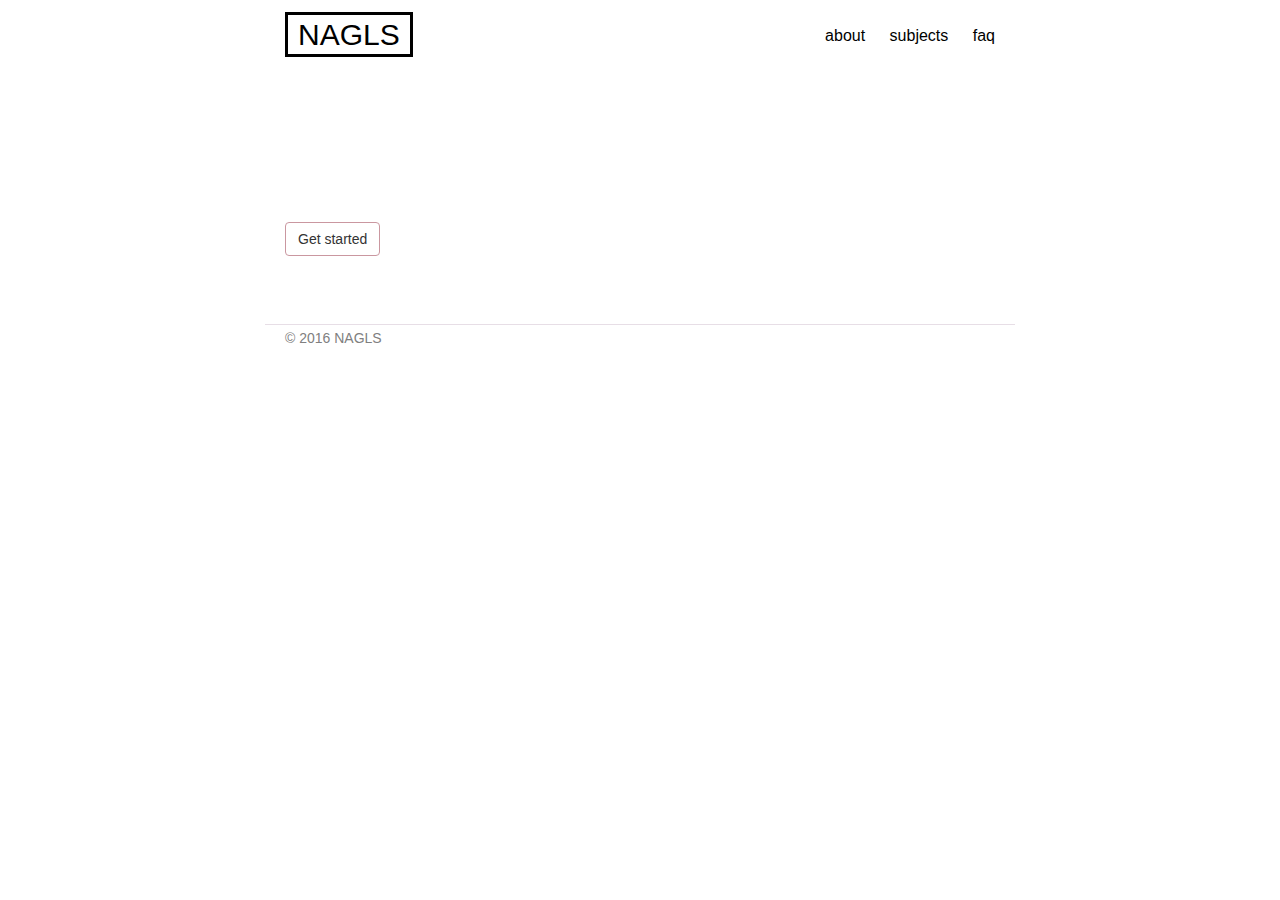
<file: index.html>
<!DOCTYPE html>
<html lang="en">
  <head>
    <meta charset="utf-8">
    <meta http-equiv="X-UA-Compatible" content="IE=edge">
    <meta name="viewport" content="width=device-width, initial-scale=1">
    <title>NAGLS</title>
    <link rel="stylesheet" href="css/bootstrap.min.css">
    <link rel="stylesheet" href="styles.css">
  </head>
  <body>
    <div class="header-container">
      <a href="index.html"><h2 class="title">NAGLS</h2></a>
      <ul class="menu-list pull-right">
        <li><a href="about.html">about</a></li>
        <li><a href="subjects.html">subjects</a></li>
        <li><a href="faq.html">faq</a></li>
      </ul>
    </div>
    <div class="body-container">
    <div class="jumbotron">
      <h1>GCSE Revision</h1>
      <h4>Here at Natasha's Actually Good Learning School, we integrate lovely website design with GCSE revision.</h4>
      <a href="subjects.html"><button type="button" class="btn btn-default">Get started</button></a>
    </div>
    </div>
    <footer class="footer">
      <p>© 2016 NAGLS</p>
    </footer>
    <!-- jQuery (necessary for Bootstrap's JavaScript plugins) -->
    <!--<script src="https://ajax.googleapis.com/ajax/libs/jquery/1.11.3/jquery.min.js"></script>-->
    <!-- Include all compiled plugins (below), or include individual files as needed -->
    <!--<script src="js/bootstrap.min.js"></script>-->
  </body>
</html>
</file>
<file: styles.css>
body {
  min-width: 361px;
  width: 100%;
  max-width: 750px;
  margin-left: auto;
  margin-right: auto;
}

a {
  color: black;
}

a:hover {
  text-decoration: none;
  color: #8A779D;
}

a:focus {
  text-decoration: none;
  color: black;
}

.body-container {
  margin-top: 69px;
}

.header-container {
  position: fixed;
  width: 100%;
  max-width: 750px;
  top: 0;
  background-color: white;
}

.container {
  padding: 0 10px;
  max-width: 750px;
}

.title {
  display: inline-block;
  margin: 12px 20px;
  border-style: solid;
  padding: 3px 10px;
  margin-right: 0px;
}

.title:hover {
  color: #7C6593;
}


.menu-list {
  display: inline-block;
  padding: 0;
  margin: 0;
  font-size: 16px;
  margin-top: 25px;
  margin-right: 20px;
}

.menu-list li {
  display: inline-block;
  margin-left: 20px;
}

.menu-list a {
  color: black;
}

.menu-list a:hover {
  color: #8A779D;
  text-decoration: none;
}


.breadcrumb {
  padding: 8px 22px;
  margin-top: 69px;
  border-radius: 4px;
  background-color: rgba(138, 97, 137, 0.21);
}

.jumbotron {
  background: url("https://fdrfreebies.s3-us-west-1.amazonaws.com/wp-content/uploads/05.jpg");
  background-size: cover;
  color: #ffffff;
  padding: 38px 20px;
  border-radius: 5px;
}

.jumbotron h1 {
  font-size: 50px;
  margin-top: 0;
  margin-bottom: 0;
}

.btn-default {
  border-color: #CA97A0;
}

.btn-default:hover {
  background-color: white;
  color: #8A779D;
  border-color: #CA97A0;
}


.col-sm-6 {
  padding: 0 10px;
}

.footer {
  /*position: absolute;*/
  /*bottom: 0;*/
  width: 100%;
  max-width: 750px;
  height: 36px;
  border-top-style: solid;
  border-top-width: 1px;
  border-top-color: #E7DEE6;
}

.footer p {
  margin: 3px 20px 10px;
  color: grey;
}
</file>
